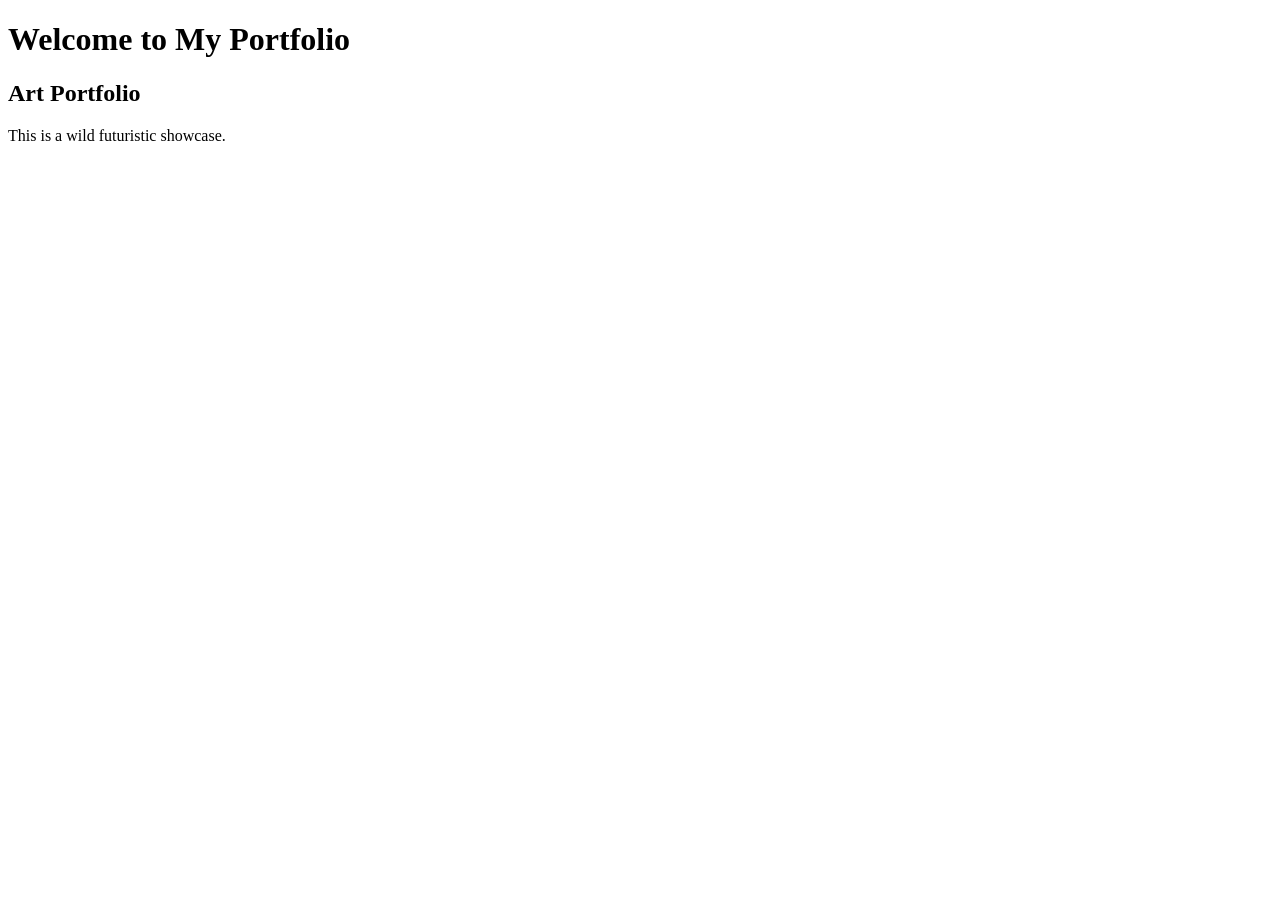
<file: index.html>
<!DOCTYPE html>
<html lang="en">
<head>
  <meta charset="UTF-8" />
  <meta name="viewport" content="width=device-width, initial-scale=1.0" />
  <title>My Futuristic Portfolio</title>

  <!-- Google Fonts -->
  <link href="https://fonts.googleapis.com/css2?family=Raleway:wght@400;700&display=swap" rel="stylesheet">

  <!-- Link to your external CSS (no extension) -->
  <link rel="stylesheet" href="style" />
</head>
<body>
  <div class="container">
    <h1>Welcome to My Portfolio</h1>
    <h2>Art Portfolio</h2>
    <p class="highlighted">This is a wild futuristic showcase.</p>

    <div class="cube-container">
      <div class="cube"><div class="square shape"></div></div>
      <div class="cube"><div class="circle shape"></div></div>
      <div class="cube"><div class="triangle shape"></div></div>
    </div>
  </div>
</body>
</html>
</file>
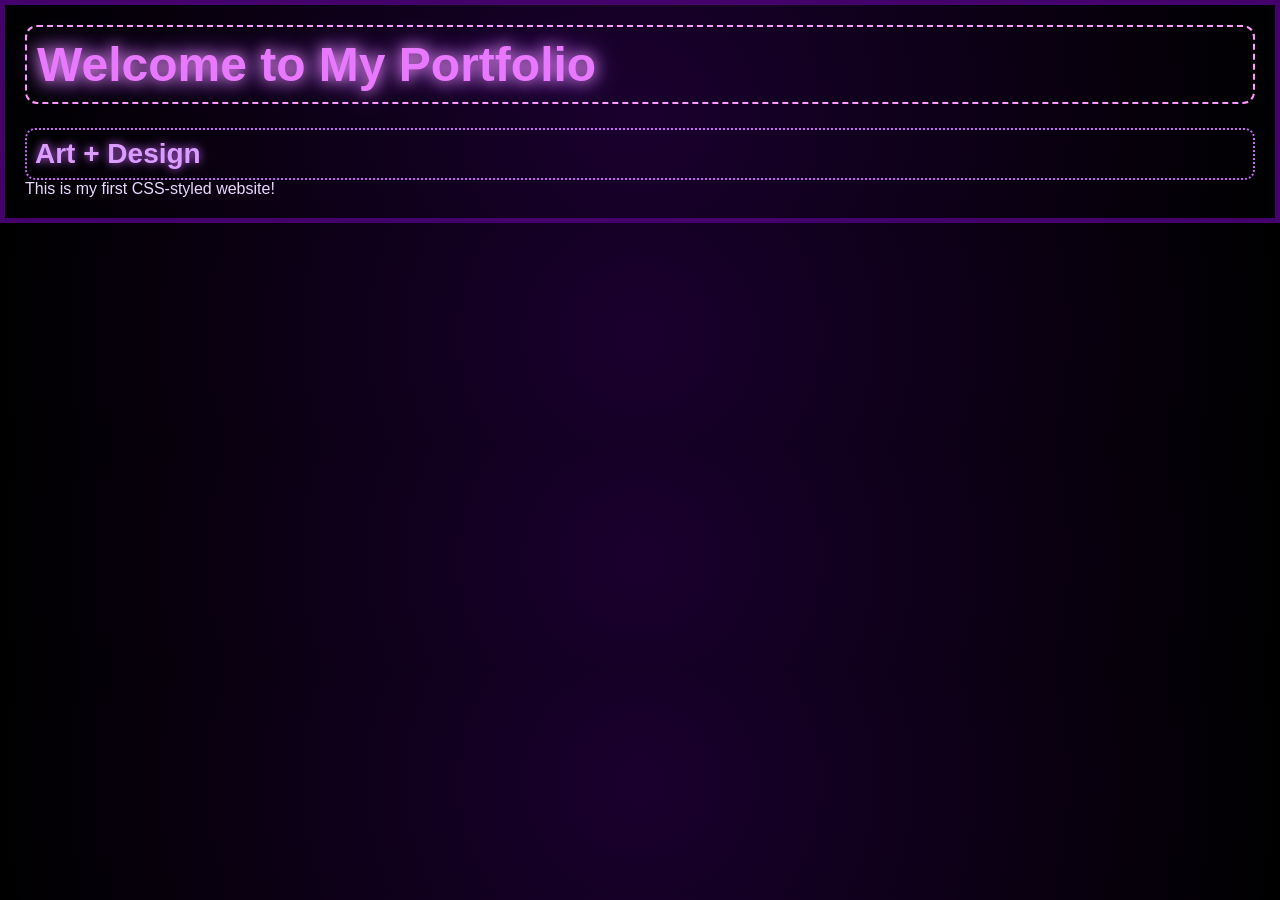
<file: index.html.html>
<!DOCTYPE html>
<html lang="en">
<head>
  <meta charset="UTF-8" />
  <meta name="viewport" content="width=device-width, initial-scale=1.0" />
  <title>Haleh's Portfolio</title>
  <link rel="stylesheet" href="style.css" />
</head>
<body>
  <h1>Welcome to My Portfolio</h1>
  <h2>Art + Design</h2>
  <p>This is my first CSS-styled website!</p>
</body>
</html>
</file>
<file: style.css>
/* Futuristic Wild Style with Box Model and Raleway Font */

* {
  box-sizing: border-box;
  margin: 0;
  padding: 0;
}

body {
  font-family: 'Raleway', sans-serif;
  background: radial-gradient(circle at center, #1a002e, #000);
  color: #e8d9ff;
  overflow-x: hidden;
  padding: 20px;
  border: 5px solid #44006b;
}

.container {
  text-align: center;
  background-color: rgba(255, 255, 255, 0.05);
  padding: 60px 40px;
  max-width: 1000px;
  margin: 80px auto;
  border-radius: 16px;
  box-shadow: 0 0 50px rgba(255, 0, 255, 0.3), 0 0 100px rgba(200, 0, 255, 0.2);
  border: 3px solid rgba(200, 0, 255, 0.4);
}

h1 {
  font-size: 48px;
  color: #e878ff;
  text-shadow: 0 0 15px #ff99ff, 0 0 30px #a64fff;
  margin-bottom: 24px;
  padding: 10px;
  border: 2px dashed #ff99ff;
  border-radius: 12px;
}

h2 {
  font-size: 28px;
  color: #db9dff;
  text-shadow: 0 0 10px #cc66ff;
  margin-top: 10px;
  padding: 8px;
  border: 2px dotted #cc66ff;
  border-radius: 10px;
}

.highlighted {
  font-weight: bold;
  background-color: rgba(255, 0, 255, 0.1);
  padding: 16px;
  border-left: 6px solid #e100ff;
  margin-top: 30px;
  color: #f5d1ff;
  box-shadow: 0 0 16px #ff66ff;
  border-radius: 10px;
  font-size: 18px;
}

.cube-container {
  display: flex;
  justify-content: space-evenly;
  flex-wrap: wrap;
  gap: 50px;
  margin-top: 80px;
  padding: 30px;
  border: 2px dashed #9b00ff;
  border-radius: 20px;
  background-color: rgba(255, 255, 255, 0.02);
  box-shadow: inset 0 0 20px rgba(255, 0, 255, 0.3);
}

.cube {
  width: 110px;
  height: 110px;
  background: linear-gradient(135deg, #ff00cc, #6600ff);
  border-radius: 16px;
  box-shadow: 0 0 25px #ff66ff, 0 0 50px #cc33ff;
  display: flex;
  align-items: center;
  justify-content: center;
  animation: pulse 2s infinite ease-in-out;
  transition: transform 0.3s ease, box-shadow 0.3s ease;
  padding: 12px;
  border: 3px solid #ff99ff;
}

.cube:hover {
  transform: scale(1.15);
  box-shadow: 0 0 40px #ffccff, 0 0 60px #cc66ff;
}

.shape {
  width: 60px;
  height: 60px;
  padding: 6px;
  box-sizing: border-box;
}

.circle {
  border-radius: 50%;
  background: #fff;
  box-shadow: 0 0 15px #cc99ff, 0 0 25px #cc99ff;
}

.square {
  background: #fff;
  box-shadow: 0 0 15px #cc99ff, 0 0 25px #cc99ff;
}

.triangle {
  width: 0;
  height: 0;
  border-left: 30px solid transparent;
  border-right: 30px solid transparent;
  border-bottom: 60px solid #fff;
  box-shadow: 0 0 15px #cc99fff, 0 0 25px #cc99ff;
}

@keyframes pulse {
  0%, 100% {
    transform: scale(1);
  }
  80% {
    transform: scale(1.12);
  }
}
</file>
